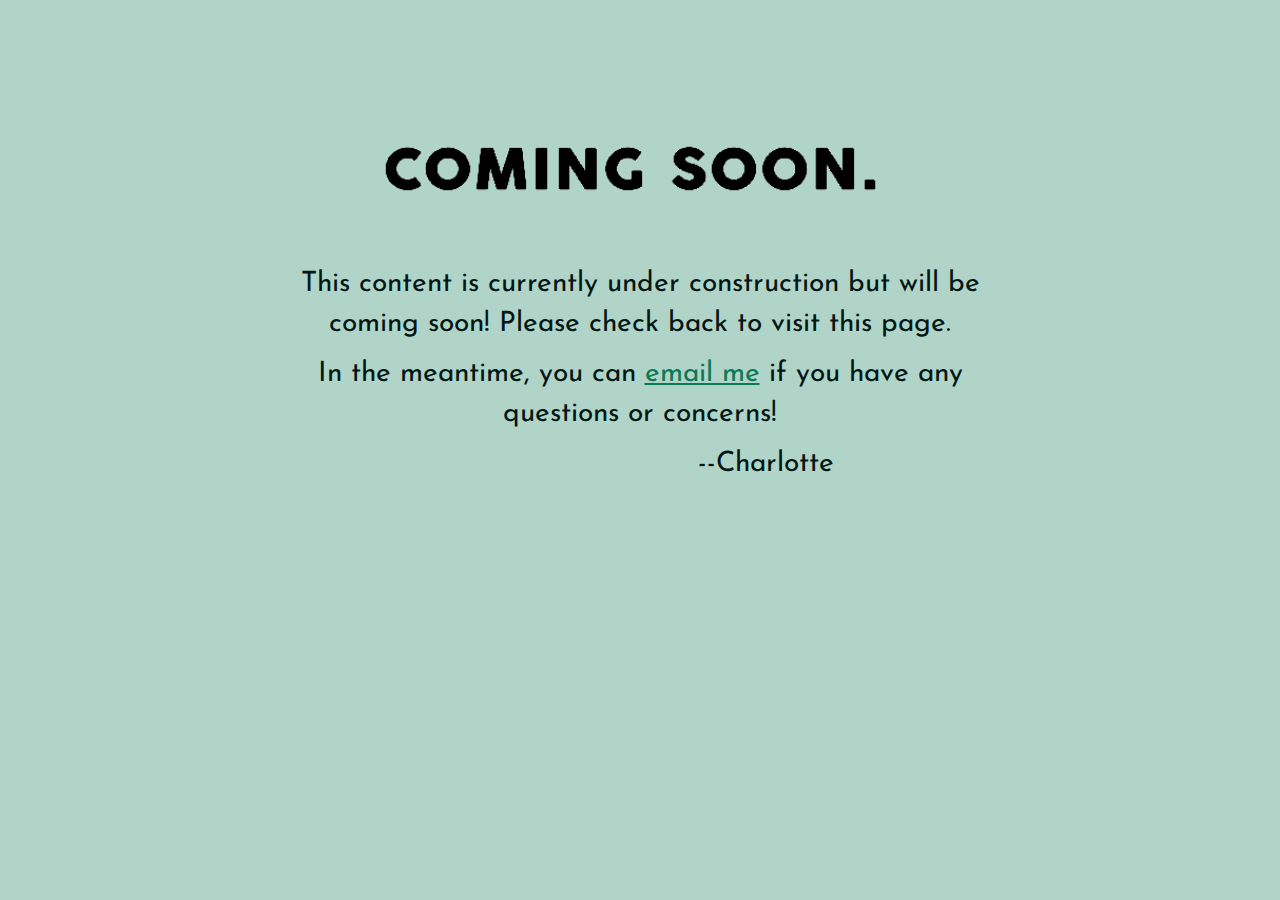
<file: coming-soon/coming-soon.html>
<!DOCTYPE html>
<html lang="en">
<head>
	<meta charset="UTF-8">
	<title>Coming Soon!</title>
	<link href="https://fonts.googleapis.com/css?family=Josefin+Sans" rel="stylesheet">
	<link rel="stylesheet" href="https://maxcdn.bootstrapcdn.com/bootstrap/3.3.7/css/bootstrap.min.css" integrity="sha384-BVYiiSIFeK1dGmJRAkycuHAHRg32OmUcww7on3RYdg4Va+PmSTsz/K68vbdEjh4u" crossorigin="anonymous">
	<style type="text/css">
		body {
			background-color: rgba(12, 122, 86, 0.32);
		}
		img {
			width: 90%;
			margin-left: 2em;
		}
		p {
			padding-top: 0;
			text-align: center;
			font-family: "Josefin Sans", Helvetica;
			font-size: 2em;
			color: #021615;
		}
		.email-link {
			color: #0C7A56;
			text-decoration: underline;
		}
		.email-link:visited {
			color: #0C7A56;
		}

		.email-link:hover {
			color: #E3CB80;
		}
		.sign-off {
			padding-left: 9em;
		}

		.coming-soon-text {
			margin-top: -3em;
		}
	</style>

</head>
<body>
	<div class="container">
		<div class="row">
			<div class="col-xs-8 col-xs-offset-2">
				<img src="coming-soon.gif">
				<p class="coming-soon-text">
					<p>This content is currently under construction but will be coming soon! Please check back to visit this page.</p>
					<p>In the meantime, you can <a class="email-link" href="mailto:charlotte.taylor7693@gmail.com">email me</a> if you have any questions or concerns!</p>
					<p class="sign-off">--Charlotte</p>
				</p>
			</div>
		</div>
	</div>
</body>
</html>
</file>
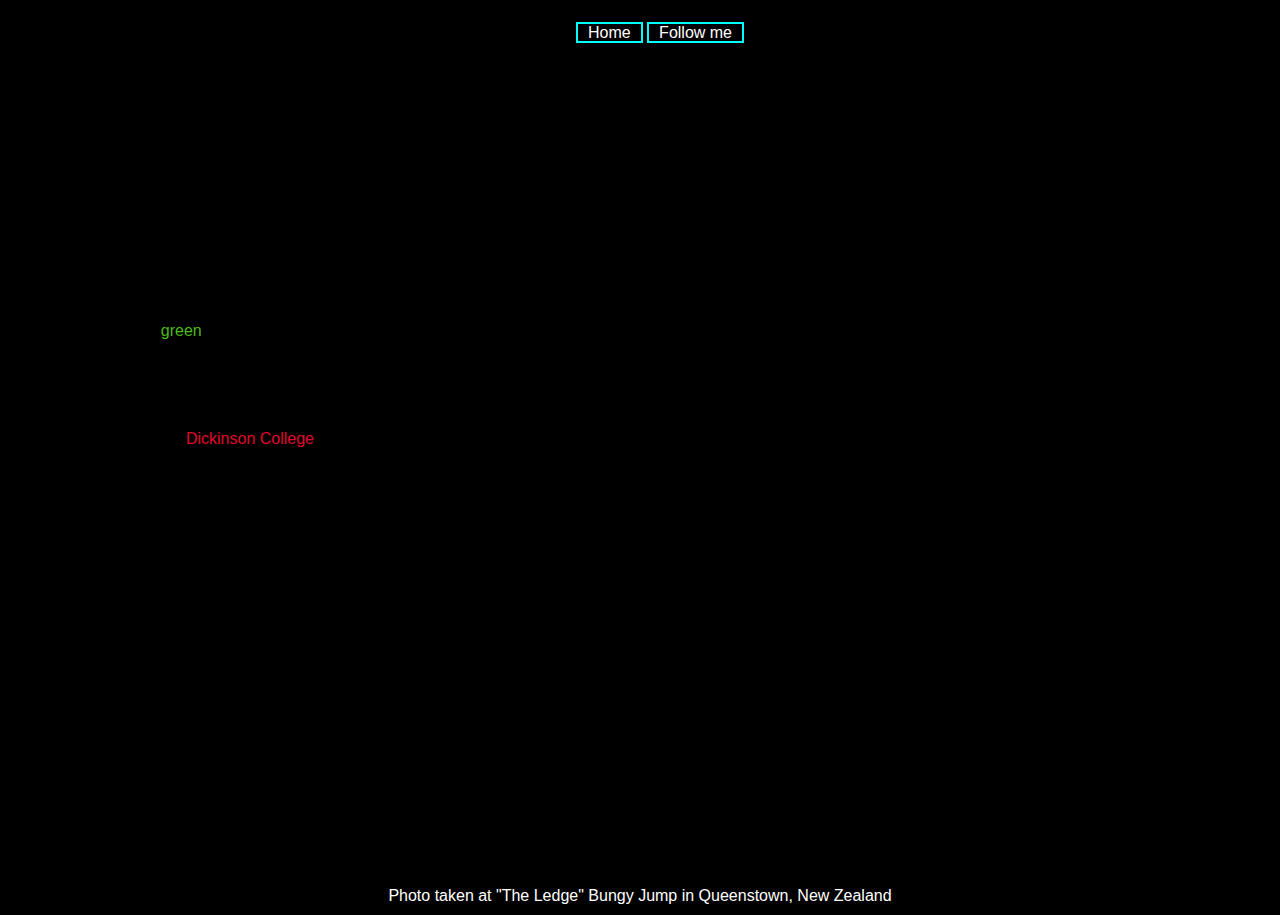
<file: projects/about.html>
<!DOCTYPE html>
<html lang="en">
	<head>
	<link type="text/css" rel="stylesheet" href="about.css"/>
		<title>About Charlotte </title>
	</head>
	<body>
			<div id="nav">
				<ul>
					<li><a href="project1.html">Home</a></li>
					<li><a href="charlotte.html">Follow me</a></li>
				</ul>
			</div>


			<div id="about"><h3>About me:</h3>
				<ul>
					<li>Age: 23</li>
					<li> Birthday: July 6, 1993</li>
					<li>From: Rumson, NJ</li>
					<li>Have lived in:
						<ul>
							<li> Rumson, NJ </li>
							<li> Middletown, DE </li>
							<li> Marina del Rey, CA</li>
							<li> Goleta, CA </li>
							<li> Carlisle, PA </li>
							<li> Brisbane, Australia</li>
							<li> Boulder, CO</li>
						</ul> </li>
					<li> Favorite color: <span style="color: #4cbb17">green </span></li>
					<li> Favorite author: Chuck Palahniuk</li>
					<li> Colleges attended:
						<ul>
							<li> University of California, Santa Barbara</li>
							<li> Dickinson College</li>
							<li> University of Queensland, St. Lucia, Australia</li>
						</ul></li>
					<li> Graduated from: <a href="http://www.dickinson.edu/"> <span style="color: #e2062c"> Dickinson College </span></a> </li>
					<li> Major: Psychology, focus on gender and sexuality</li>
					<li> Siblings:
						<ul>
							<li> Kelsey, 28</li>
							<li> Katelyn, 26</li>
							<li> Caroline, 25</li>
							<li> Kristina, 16</li>
						</ul></li>
					<li> Countries I've traveled to:
						<ul>
							<li> Jamaica</li>
							<li> Hungary</li>
							<li> England</li>
							<li> France</li>
							<li> Spain </li>
							<li> Antigua </li>
							<li> South Africa</li>
							<li>Botswana </li>
							<li>Zimbabwe</li>
							<li>Zambia</li>
							<li>Australia</li>
							<li> New Zealand </li>
							<li> Thailand </li>
						</ul></li>
				</ul> 
			</div>
			<div id="footnote">
				<p> Photo taken at "The Ledge" Bungy Jump in Queenstown, New Zealand </p>
			</div>
	</body>
</html>
</file>
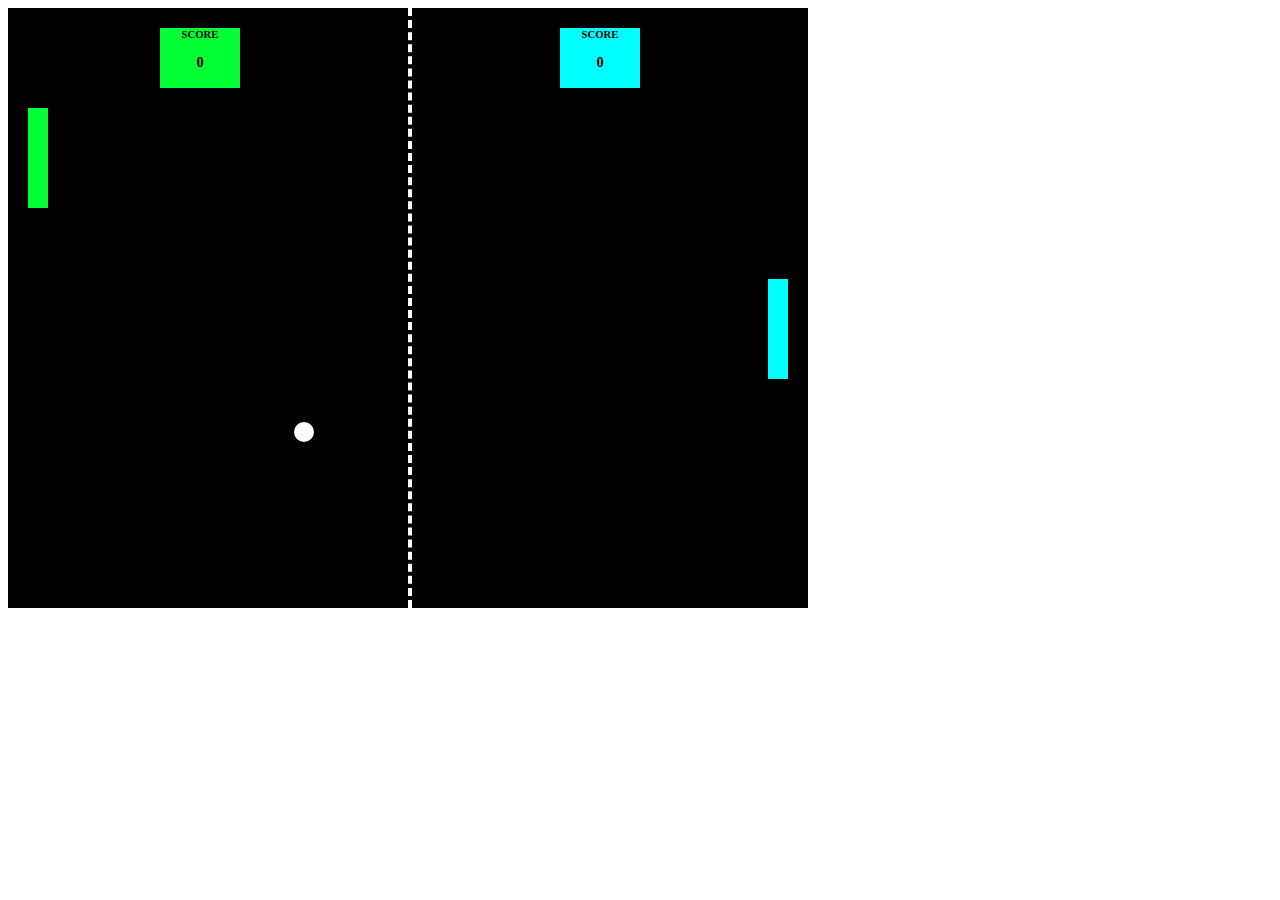
<file: projects/pong.html>
<!DOCTYPE html>
<html lang="en">
<head>
	<meta charset="UTF-8">
	<title>Document</title>
	<style>
		#game {
			width: 800px;
			height: 600px;
			background-color: black;
			position: relative;
			overflow: hidden;
		}

		#game:before {
			left: 50%;
			content:'';
			width: 10px;
			height: 600px;
			position: absolute;
			border-left: 4px dashed white;
		}

		#left_paddle  {
			width: 20px;
			height: 100px;
			background-color: #00FF33;
			position: absolute;
		}

		#right_paddle	{
			width: 20px;
			height: 100px;
			background-color: #00ffff;
			position: absolute;
		}

		#ball {
			width: 20px;
			height: 20px;
			background-color: white;
			border-radius: 50%;
			position: absolute;
			z-index: 5;
		}
		#scoreLeft {
			left: 160px;
			width: 80px;
			height: 60px;
			margin-top: 20px;
			background-color: #00ff33;
			position: absolute;
			z-index: 2;
			
		}
		#scoreLeft > h6, #scoreRight > h6 {
			text-align: center;
			font-family: Tahoma;
			margin-top: 0;
			margin-bottom: 0

		}
		#scoreRight {
			left: 560px;
			width: 80px;
			height: 60px;
			margin-top: 20px;
			background-color: #00ffff;
			position: absolute;
			z-index: 1;
		}

		#scoreLeftVal, #scoreRightVal {
			text-align: center;
			font-family: Tahoma;
			font-size: 0.9em;
			font-weight: bold;
		}
	</style>
</head>
<body>
	<div id="scoreLeft">
		<h6>SCORE</h6>
		<p id="scoreLeftVal">0</p>
	</div>
	<div id="scoreRight">
		<h6>SCORE</h6>
		<p id="scoreRightVal">0</p>
	</div>
	<div id="game">
		<div id="left_paddle"></div>
		<div id="right_paddle"></div>
		<div id="ball"></div>
	</div>

	<script>

		var left_paddle = document.getElementById("left_paddle");
		var right_paddle = document.getElementById("right_paddle");
		var ball = document.getElementById("ball");

		var left_paddle_x = 20;
		var left_paddle_y = 100;

		var right_paddle_x = 760;
		var right_paddle_y = 100;

		var right_paddle_speed = 3;

		var ball_x = 400;
		var ball_y = 300;

		var ball_vx = -2;
		var ball_vy = 2;

		var scoreLeftValue = 0;
		var scoreRightValue = 0;

		function draw() {
			left_paddle.style.top = left_paddle_y + "px";
			left_paddle.style.left = left_paddle_x + "px";

			right_paddle.style.top = right_paddle_y + "px";
			right_paddle.style.left = right_paddle_x + "px";

			ball.style.top = ball_y + "px";
			ball.style.left = ball_x + "px";
		}

		function updateBall(){
			if(
				ball_y >= (600 - 20) // the ball is touching the bottom
				&& ball_vy > 0 // and we are heading downward still
			) {
				ball_vy = ball_vy * -1; // bounce in the y direction
			}

			if (ball_y <= 0 && ball_vy < 0) {
				ball_vy = ball_vy * -1; // bounce in the y direction
			}

			ball_x += ball_vx;
			ball_y += ball_vy;
		}

		function checkCollision() {
			if (ball_x < left_paddle_x + 20
				&& ball_y < left_paddle_y + 100
				&& ball_x + 20 > left_paddle_x
				&& ball_y + 20 > left_paddle_y
				&& ball_vx < 0) {
				ball_vx *= -1;
			}
			if (ball_x > right_paddle_x - 20
				&& ball_y > right_paddle_y - 100
				&& ball_x - 20 < right_paddle_x
				&& ball_y - 20 < right_paddle_y
				&& ball_vx > 0) {
				ball_vx *= -1;
			}
		}

		function update() {
			updateBall();
			checkCollision();
			score();
			followBall();
		}

		function loop() {
			update();
			draw();
		}

		function handleMouseMove(event) {
			left_paddle_y = event.pageY - event.target.offsetTop - 50;
		}
		
		function followBall() {
			 if(right_paddle_y <= ball_y - 20) {
        		right_paddle_y = right_paddle_y + right_paddle_speed;
    		}
    		else if(right_paddle_y  >= ball_y + 20) {
        		right_paddle_y = right_paddle_y - right_paddle_speed;
    		}
    	}

		function resetBall() { 
			ball_x = 400;
    		ball_y = 300; 
    	}  

    	function score() {
            if (ball_x == 0) {
            scoreRightValue += 1;
            resetBall();
            ball_vx *= 1;
            ball_vy *= 1;
            document.getElementById("scoreRightVal").innerHTML=scoreRightValue;

            } else if (ball_x == 800) {
            scoreLeftValue += 1;
            resetBall();
            ball_vx *= 1;
            ball_vy *= 1;
            document.getElementById("scoreLeftVal").innerHTML=scoreLeftValue;
        }
    }

		setInterval(loop, (1000 / 80));

		document.getElementById("game").onmousemove = handleMouseMove;

		/*
		TODO:

		1. Get the computer player working
		2. Get the ball to bounce off of the computer player's paddle
		3. Display the score somehow?
		4. If the ball goes off the side, increase the score for the other player
		5. When the ball goes off the side, reset the game so the ball is in the middle

		Optional:
		Whoever lost the last point serves
		Have the ball delay start when it is reset
		Interesting graphics
		Ball moves faster as the game goes on

		Difficult and optional:
		Adjust the angle of the ball based on where it hits the paddle
		(or based on the speed of the paddle)
		Have the ability to have many balls in play at one time
		Make the computer not a perfect pong player
		Max out the speed at which the player can move their paddle
		Add keyboard controls for player 2 (multiplayer mode!)

		*/


	</script>
</body>
</html>
</file>
<file: projects/about.css>
#nav {
	width:100%;
	text-align:center;
	position:relative;
	padding-top: 0;
	margin-top: 0;
}


#nav > ul {
	text-align:center;
	position:relative;
	display: inline-block;
	list-style-type: none;

}

#nav > ul > li {
	color: white;
	border: 2px solid #00ffff;
	display: inline;
}

ul > li > a:link {
	text-decoration: none;
	color: white;
	padding: 10px;
}

ul > li > a:hover {
	color: #00ffff;
}

a:visited {
	color:white ;
}

body {
	font-family: Tahoma, sans-serif;
	background-image: url("https://scontent.xx.fbcdn.net/t31.0-8/10357647_10152095724296179_2540308697574706680_o.jpg");
	background-repeat: no-repeat;
	background-position: 0px 55px;
	background-size: 97%;
	background-color: black;

}

h3 {
	text-align: center;
	font-weight: bolder;
}

#about {
	display:block;
	font-weight: 500;
	text-align: left;
	height:800px;
	width: 500px;
	padding:7px;
	float:left;
	position:relative;
	margin-bottom:15px;
	margin-top:0px;

}

#footnote {
	color:white;
	font-size: 1em;
	width:100%;
	height:20px;
	clear: both;
	text-align: center;

}
</file>
